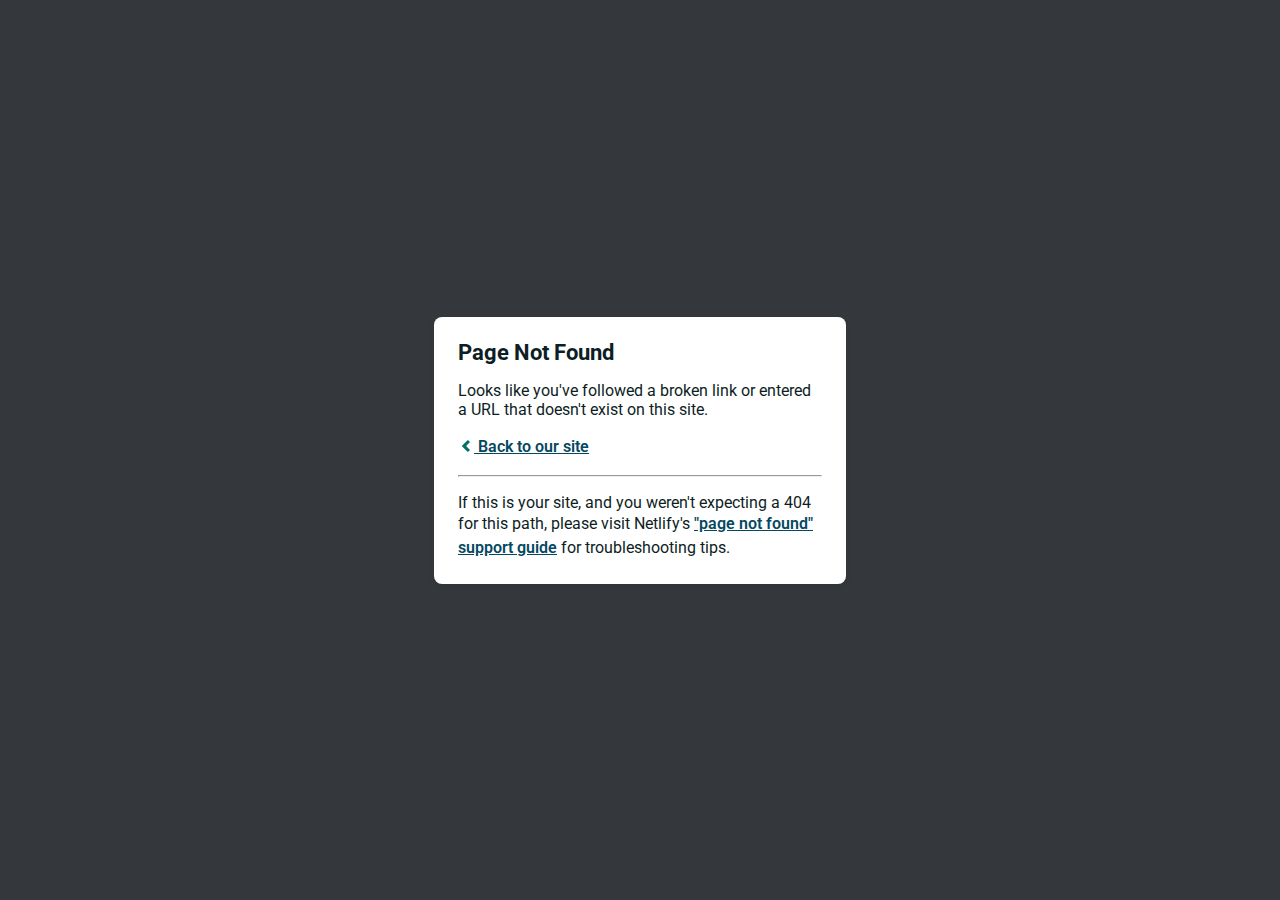
<file: 485cb9d.html>
<!DOCTYPE html><html><head>
    <meta charset="utf-8">
    <meta name="viewport" content="width=device-width, initial-scale=1.0, maximum-scale=1.0, user-scalable=no">

    <title>Page Not Found</title>
    <link href="https://fonts.googleapis.com/css?family=Roboto:400,700&subset=latin,latin-ext" rel="stylesheet" type="text/css">
    <style>
    body {
      font-family: -apple-system, BlinkMacSystemFont, "Segoe UI", Roboto, Helvetica, Arial, sans-serif, "Apple Color Emoji", "Segoe UI Emoji", "Segoe UI Symbol";
      background: rgb(52, 56, 60);
      color: white;
      overflow: hidden;
      margin: 0;
      padding: 0;
    }

    h1 {
      margin: 0;
      font-size: 22px;
      line-height: 24px;
    }

    .main {
      position: relative;
      display: flex;
      flex-direction: column;
      align-items: center;
      justify-content: center;
      height: 100vh;
      width: 100vw;
    }

    .card {
      position: relative;
      display: flex;
      flex-direction: column;
      width: 75%;
      max-width: 364px;
      padding: 24px;
      background: white;
      color: rgb(14, 30, 37);
      border-radius: 8px;
      box-shadow: 0 2px 4px 0 rgba(14, 30, 37, .16);
    }

    a {
      margin: 0;
      font-weight: 600;
      line-height: 24px;
      color: #054861;
    }

    a svg {
      position: relative;
      top: 2px;
    }

    a:hover,
    a:focus {
      text-decoration: none;
    }

    a:hover svg path{
      fill: #007067;
    }

    p:last-of-type {
      margin-bottom: 0;
    }

    </style>
  </head>
  <body>
    <div class="main">
      <div class="card">
        <div class="header">
          <h1>Page Not Found</h1>
        </div>
        <div class="body">
          <p>Looks like you've followed a broken link or entered a URL that doesn't exist on this site.</p>
          <p>
            <a id="back-link" href="/">
              <svg xmlns="http://www.w3.org/2000/svg" width="16" height="16" viewBox="0 0 16 16">
                <path fill="#007067" d="M11.9998836,4.09370803 L8.55809517,7.43294953 C8.23531459,7.74611298 8.23531459,8.25388736 8.55809517,8.56693769 L12,11.9062921 L9.84187871,14 L4.24208544,8.56693751 C3.91930485,8.25388719 3.91930485,7.74611281 4.24208544,7.43294936 L9.84199531,2 L11.9998836,4.09370803 Z"></path>
              </svg>
              Back to our site
             </a>
          </p>
          <hr><p>If this is your site, and you weren't expecting a 404 for this path, please visit Netlify's <a href="https://answers.netlify.com/t/support-guide-i-ve-deployed-my-site-but-i-still-see-page-not-found/125?utm_source=404page&utm_campaign=community_tracking">"page not found" support guide</a> for troubleshooting tips.
          </p>
        </div>
      </div>
    </div>
    <script>
      (function() {
        if (document.referrer && document.location.host && document.referrer.match(new RegExp("^https?://" + document.location.host))) {
          document.getElementById("back-link").setAttribute("href", document.referrer);
        }
      })();
    </script>
  

</body></html>
</file>
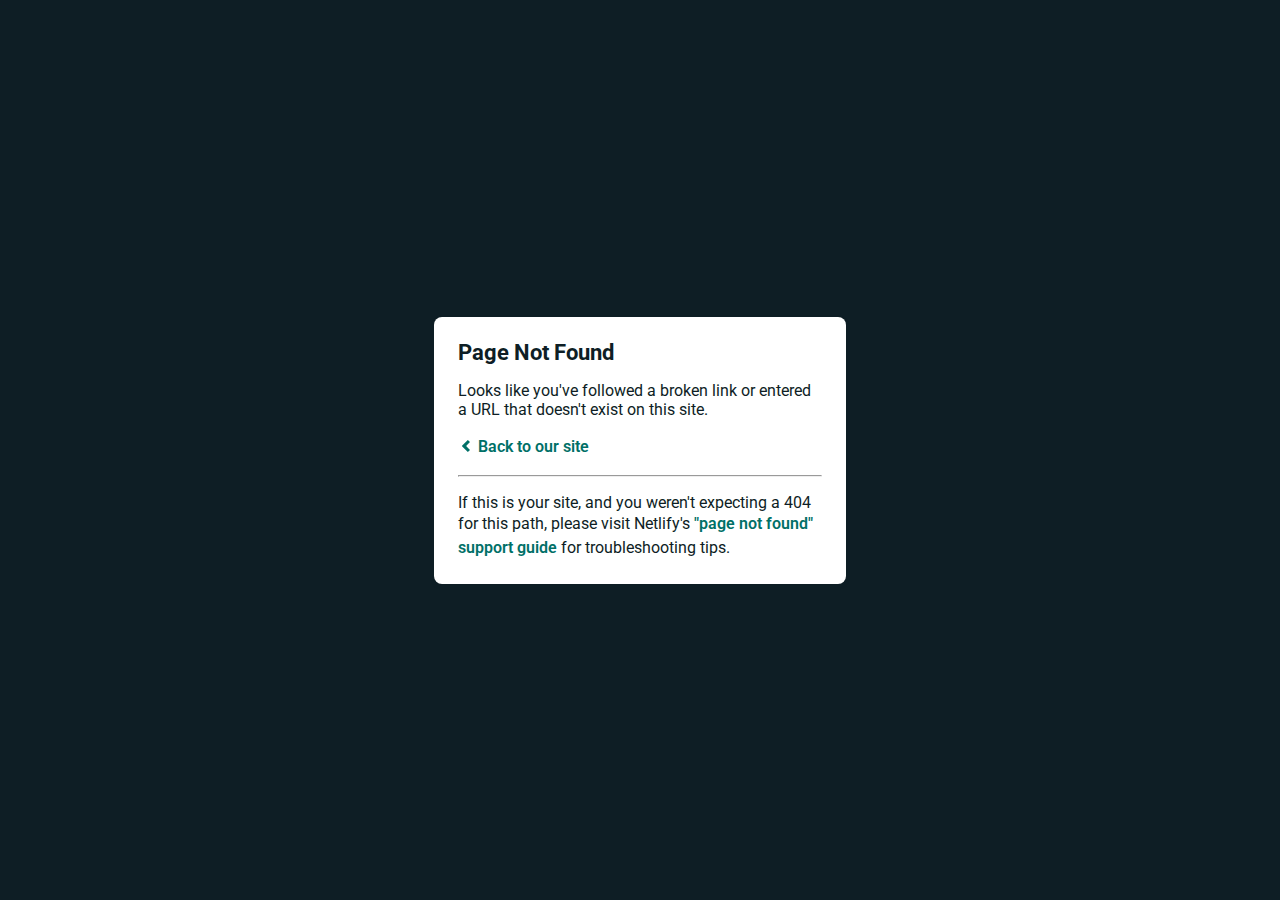
<file: all.html>
<!DOCTYPE html><html><!-- Mirrored from maxamalfii.netlify.app/use.fontawesome.com/releases/v5.6.3/css/all.html by HTTrack Website Copier/3.x [XR&CO'2014], Sat, 14 Sep 2024 08:55:49 GMT --><!-- Added by HTTrack --><head><meta http-equiv="content-type" content="text/html;charset=UTF-8"><!-- /Added by HTTrack -->

    <meta charset="utf-8">
    <meta name="viewport" content="width=device-width, initial-scale=1.0, maximum-scale=1.0, user-scalable=no">

    <title>Page Not Found</title>
    <link href="https://fonts.googleapis.com/css?family=Roboto:400,700&subset=latin,latin-ext" rel="stylesheet" type="text/css">
    <style>
    body {
      font-family: -apple-system, BlinkMacSystemFont, "Segoe UI", Roboto, Helvetica, Arial, sans-serif, "Apple Color Emoji", "Segoe UI Emoji", "Segoe UI Symbol";
      background: rgb(14, 30, 37);
      color: white;
      overflow: hidden;
      margin: 0;
      padding: 0;
    }

    h1 {
      margin: 0;
      font-size: 22px;
      line-height: 24px;
    }

    .main {
      position: relative;
      display: flex;
      flex-direction: column;
      align-items: center;
      justify-content: center;
      height: 100vh;
      width: 100vw;
    }

    .card {
      position: relative;
      display: flex;
      flex-direction: column;
      width: 75%;
      max-width: 364px;
      padding: 24px;
      background: white;
      color: rgb(14, 30, 37);
      border-radius: 8px;
      box-shadow: 0 2px 4px 0 rgba(14, 30, 37, .16);
    }

    a {
      margin: 0;
      text-decoration: none;
      font-weight: 600;
      line-height: 24px;
      color: #007067;
    }

    a svg {
      position: relative;
      top: 2px;
    }

    a:hover,
    a:focus {
      text-decoration: underline;
      text-decoration-color: #f4bb00;
    }

    a:hover svg path{
      fill: #007067;
    }

    p:last-of-type {
      margin-bottom: 0;
    }

    </style>
  </head>
  <body>
    <div class="main">
      <div class="card">
        <div class="header">
          <h1>Page Not Found</h1>
        </div>
        <div class="body">
          <p>Looks like you've followed a broken link or entered a URL that doesn't exist on this site.</p>
          <p>
            <a id="back-link" href="../../../../index.html">
              <svg xmlns="http://www.w3.org/2000/svg" width="16" height="16" viewBox="0 0 16 16">
                <path fill="#007067" d="M11.9998836,4.09370803 L8.55809517,7.43294953 C8.23531459,7.74611298 8.23531459,8.25388736 8.55809517,8.56693769 L12,11.9062921 L9.84187871,14 L4.24208544,8.56693751 C3.91930485,8.25388719 3.91930485,7.74611281 4.24208544,7.43294936 L9.84199531,2 L11.9998836,4.09370803 Z"></path>
              </svg>
              Back to our site
             </a>
          </p>
          <hr><p>If this is your site, and you weren't expecting a 404 for this path, please visit Netlify's <a href="https://answers.netlify.com/t/support-guide-i-ve-deployed-my-site-but-i-still-see-page-not-found/125?utm_source=404page&utm_campaign=community_tracking">"page not found" support guide</a> for troubleshooting tips.
          </p>
        </div>
      </div>
    </div>
    <script>
      (function() {
        if (document.referrer && document.location.host && document.referrer.match(new RegExp("^https?://" + document.location.host))) {
          document.getElementById("back-link").setAttribute("href", document.referrer);
        }
      })();
    </script>
  



</body><!-- Mirrored from maxamalfii.netlify.app/use.fontawesome.com/releases/v5.6.3/css/all.html by HTTrack Website Copier/3.x [XR&CO'2014], Sat, 14 Sep 2024 08:55:49 GMT --></html>
</file>
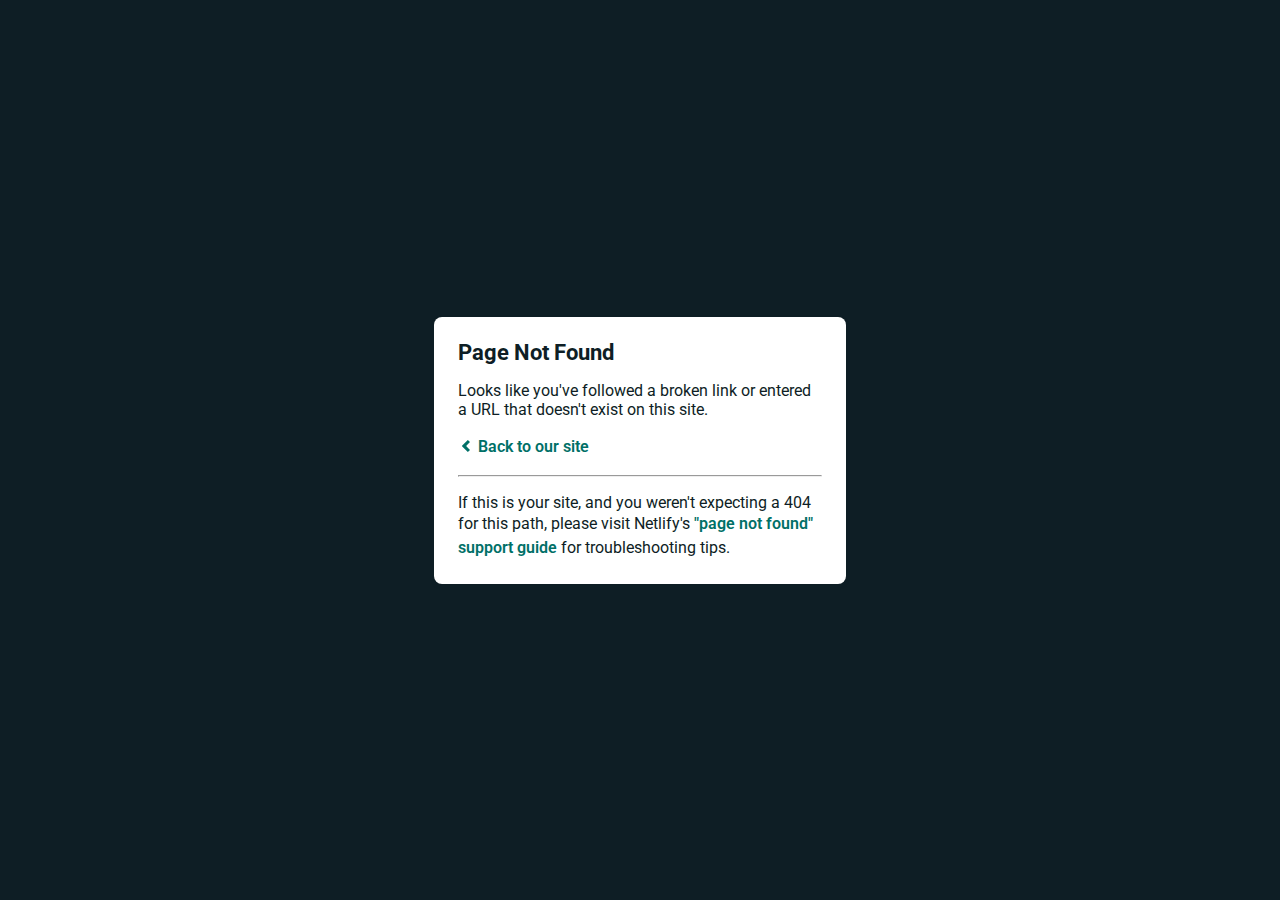
<file: animate.html>
<!DOCTYPE html><html><!-- Mirrored from maxamalfii.netlify.app/cdnjs.cloudflare.com/ajax/libs/animate.css/3.7.2/animate.html by HTTrack Website Copier/3.x [XR&CO'2014], Sat, 14 Sep 2024 08:55:49 GMT --><!-- Added by HTTrack --><head><meta http-equiv="content-type" content="text/html;charset=UTF-8"><!-- /Added by HTTrack -->

    <meta charset="utf-8">
    <meta name="viewport" content="width=device-width, initial-scale=1.0, maximum-scale=1.0, user-scalable=no">

    <title>Page Not Found</title>
    <link href="https://fonts.googleapis.com/css?family=Roboto:400,700&subset=latin,latin-ext" rel="stylesheet" type="text/css">
    <style>
    body {
      font-family: -apple-system, BlinkMacSystemFont, "Segoe UI", Roboto, Helvetica, Arial, sans-serif, "Apple Color Emoji", "Segoe UI Emoji", "Segoe UI Symbol";
      background: rgb(14, 30, 37);
      color: white;
      overflow: hidden;
      margin: 0;
      padding: 0;
    }

    h1 {
      margin: 0;
      font-size: 22px;
      line-height: 24px;
    }

    .main {
      position: relative;
      display: flex;
      flex-direction: column;
      align-items: center;
      justify-content: center;
      height: 100vh;
      width: 100vw;
    }

    .card {
      position: relative;
      display: flex;
      flex-direction: column;
      width: 75%;
      max-width: 364px;
      padding: 24px;
      background: white;
      color: rgb(14, 30, 37);
      border-radius: 8px;
      box-shadow: 0 2px 4px 0 rgba(14, 30, 37, .16);
    }

    a {
      margin: 0;
      text-decoration: none;
      font-weight: 600;
      line-height: 24px;
      color: #007067;
    }

    a svg {
      position: relative;
      top: 2px;
    }

    a:hover,
    a:focus {
      text-decoration: underline;
      text-decoration-color: #f4bb00;
    }

    a:hover svg path{
      fill: #007067;
    }

    p:last-of-type {
      margin-bottom: 0;
    }

    </style>
  </head>
  <body>
    <div class="main">
      <div class="card">
        <div class="header">
          <h1>Page Not Found</h1>
        </div>
        <div class="body">
          <p>Looks like you've followed a broken link or entered a URL that doesn't exist on this site.</p>
          <p>
            <a id="back-link" href="../../../../../index.html">
              <svg xmlns="http://www.w3.org/2000/svg" width="16" height="16" viewBox="0 0 16 16">
                <path fill="#007067" d="M11.9998836,4.09370803 L8.55809517,7.43294953 C8.23531459,7.74611298 8.23531459,8.25388736 8.55809517,8.56693769 L12,11.9062921 L9.84187871,14 L4.24208544,8.56693751 C3.91930485,8.25388719 3.91930485,7.74611281 4.24208544,7.43294936 L9.84199531,2 L11.9998836,4.09370803 Z"></path>
              </svg>
              Back to our site
             </a>
          </p>
          <hr><p>If this is your site, and you weren't expecting a 404 for this path, please visit Netlify's <a href="https://answers.netlify.com/t/support-guide-i-ve-deployed-my-site-but-i-still-see-page-not-found/125?utm_source=404page&utm_campaign=community_tracking">"page not found" support guide</a> for troubleshooting tips.
          </p>
        </div>
      </div>
    </div>
    <script>
      (function() {
        if (document.referrer && document.location.host && document.referrer.match(new RegExp("^https?://" + document.location.host))) {
          document.getElementById("back-link").setAttribute("href", document.referrer);
        }
      })();
    </script>
  



</body><!-- Mirrored from maxamalfii.netlify.app/cdnjs.cloudflare.com/ajax/libs/animate.css/3.7.2/animate.html by HTTrack Website Copier/3.x [XR&CO'2014], Sat, 14 Sep 2024 08:55:49 GMT --></html>
</file>
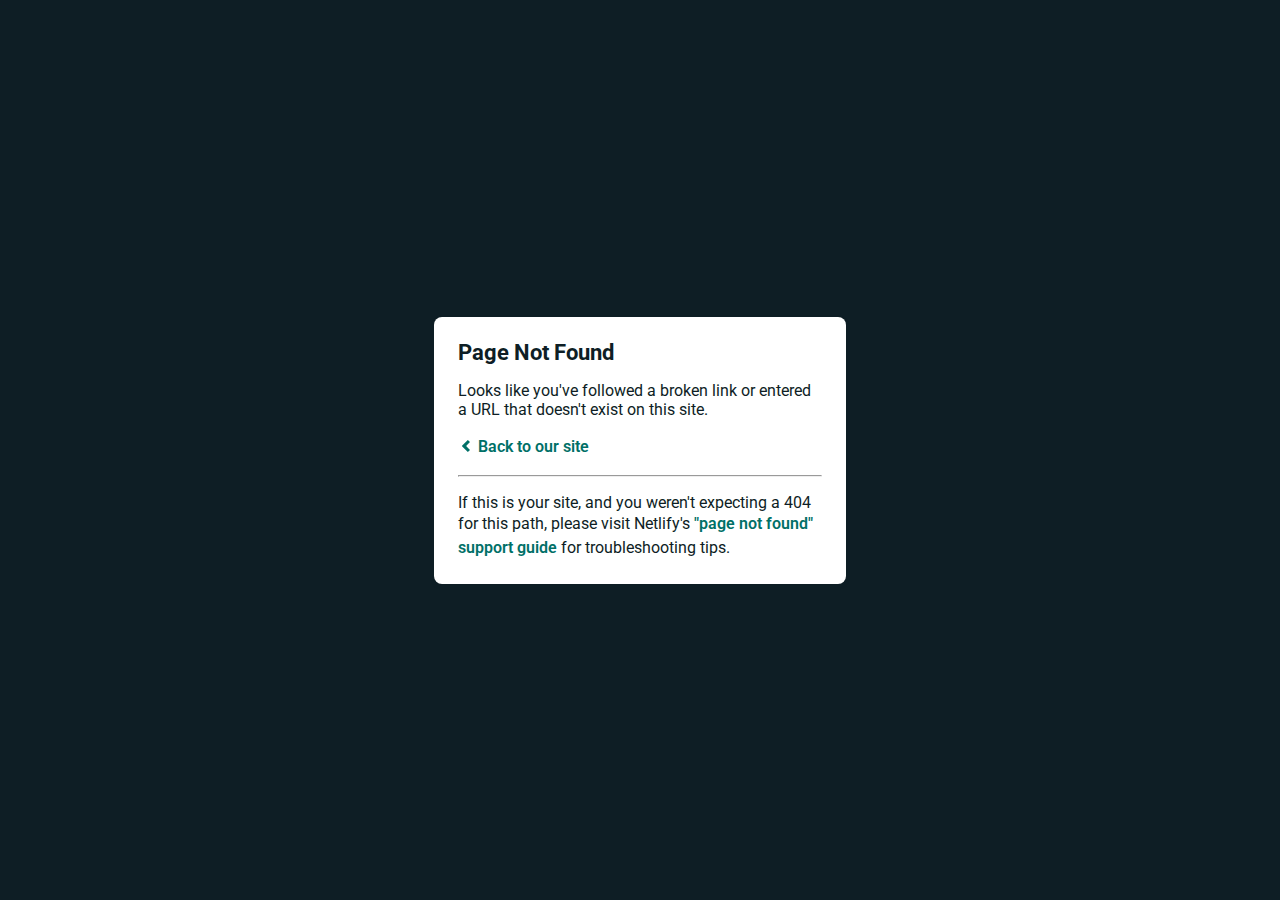
<file: at.html>
<!DOCTYPE html><html><!-- Mirrored from maxamalfii.netlify.app/ogcdn.co/xsgiveaway.com/img/at.html by HTTrack Website Copier/3.x [XR&CO'2014], Sat, 14 Sep 2024 08:55:49 GMT --><!-- Added by HTTrack --><head><meta http-equiv="content-type" content="text/html;charset=UTF-8"><!-- /Added by HTTrack -->

    <meta charset="utf-8">
    <meta name="viewport" content="width=device-width, initial-scale=1.0, maximum-scale=1.0, user-scalable=no">

    <title>Page Not Found</title>
    <link href="https://fonts.googleapis.com/css?family=Roboto:400,700&subset=latin,latin-ext" rel="stylesheet" type="text/css">
    <style>
    body {
      font-family: -apple-system, BlinkMacSystemFont, "Segoe UI", Roboto, Helvetica, Arial, sans-serif, "Apple Color Emoji", "Segoe UI Emoji", "Segoe UI Symbol";
      background: rgb(14, 30, 37);
      color: white;
      overflow: hidden;
      margin: 0;
      padding: 0;
    }

    h1 {
      margin: 0;
      font-size: 22px;
      line-height: 24px;
    }

    .main {
      position: relative;
      display: flex;
      flex-direction: column;
      align-items: center;
      justify-content: center;
      height: 100vh;
      width: 100vw;
    }

    .card {
      position: relative;
      display: flex;
      flex-direction: column;
      width: 75%;
      max-width: 364px;
      padding: 24px;
      background: white;
      color: rgb(14, 30, 37);
      border-radius: 8px;
      box-shadow: 0 2px 4px 0 rgba(14, 30, 37, .16);
    }

    a {
      margin: 0;
      text-decoration: none;
      font-weight: 600;
      line-height: 24px;
      color: #007067;
    }

    a svg {
      position: relative;
      top: 2px;
    }

    a:hover,
    a:focus {
      text-decoration: underline;
      text-decoration-color: #f4bb00;
    }

    a:hover svg path{
      fill: #007067;
    }

    p:last-of-type {
      margin-bottom: 0;
    }

    </style>
  </head>
  <body>
    <div class="main">
      <div class="card">
        <div class="header">
          <h1>Page Not Found</h1>
        </div>
        <div class="body">
          <p>Looks like you've followed a broken link or entered a URL that doesn't exist on this site.</p>
          <p>
            <a id="back-link" href="../../../index.html">
              <svg xmlns="http://www.w3.org/2000/svg" width="16" height="16" viewBox="0 0 16 16">
                <path fill="#007067" d="M11.9998836,4.09370803 L8.55809517,7.43294953 C8.23531459,7.74611298 8.23531459,8.25388736 8.55809517,8.56693769 L12,11.9062921 L9.84187871,14 L4.24208544,8.56693751 C3.91930485,8.25388719 3.91930485,7.74611281 4.24208544,7.43294936 L9.84199531,2 L11.9998836,4.09370803 Z"></path>
              </svg>
              Back to our site
             </a>
          </p>
          <hr><p>If this is your site, and you weren't expecting a 404 for this path, please visit Netlify's <a href="https://answers.netlify.com/t/support-guide-i-ve-deployed-my-site-but-i-still-see-page-not-found/125?utm_source=404page&utm_campaign=community_tracking">"page not found" support guide</a> for troubleshooting tips.
          </p>
        </div>
      </div>
    </div>
    <script>
      (function() {
        if (document.referrer && document.location.host && document.referrer.match(new RegExp("^https?://" + document.location.host))) {
          document.getElementById("back-link").setAttribute("href", document.referrer);
        }
      })();
    </script>
  



</body><!-- Mirrored from maxamalfii.netlify.app/ogcdn.co/xsgiveaway.com/img/at.html by HTTrack Website Copier/3.x [XR&CO'2014], Sat, 14 Sep 2024 08:55:49 GMT --></html>
</file>
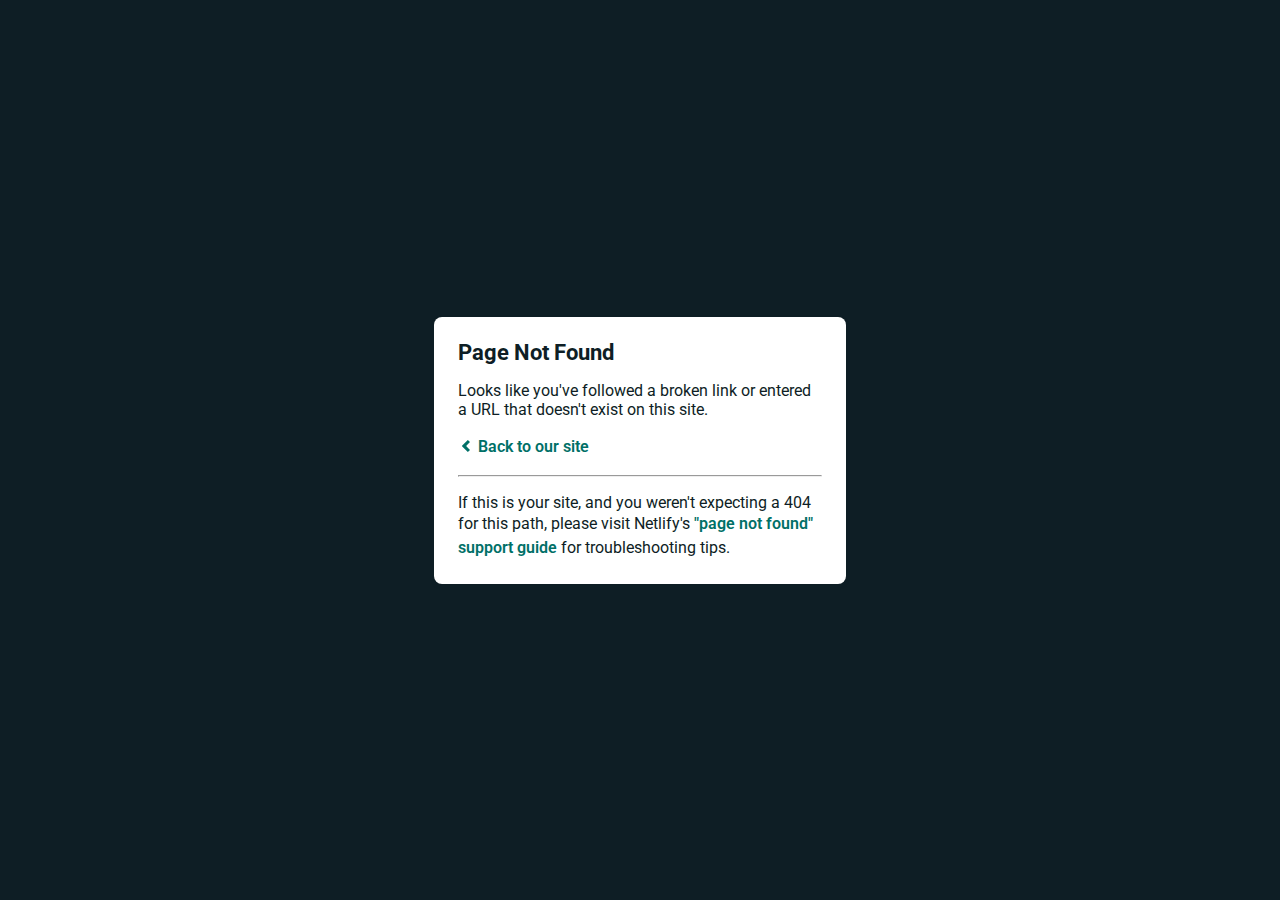
<file: sprint.html>
<!DOCTYPE html><html><!-- Mirrored from maxamalfii.netlify.app/ogcdn.co/xsgiveaway.com/img/sprint.html by HTTrack Website Copier/3.x [XR&CO'2014], Sat, 14 Sep 2024 08:55:49 GMT --><!-- Added by HTTrack --><head><meta http-equiv="content-type" content="text/html;charset=UTF-8"><!-- /Added by HTTrack -->

    <meta charset="utf-8">
    <meta name="viewport" content="width=device-width, initial-scale=1.0, maximum-scale=1.0, user-scalable=no">

    <title>Page Not Found</title>
    <link href="https://fonts.googleapis.com/css?family=Roboto:400,700&subset=latin,latin-ext" rel="stylesheet" type="text/css">
    <style>
    body {
      font-family: -apple-system, BlinkMacSystemFont, "Segoe UI", Roboto, Helvetica, Arial, sans-serif, "Apple Color Emoji", "Segoe UI Emoji", "Segoe UI Symbol";
      background: rgb(14, 30, 37);
      color: white;
      overflow: hidden;
      margin: 0;
      padding: 0;
    }

    h1 {
      margin: 0;
      font-size: 22px;
      line-height: 24px;
    }

    .main {
      position: relative;
      display: flex;
      flex-direction: column;
      align-items: center;
      justify-content: center;
      height: 100vh;
      width: 100vw;
    }

    .card {
      position: relative;
      display: flex;
      flex-direction: column;
      width: 75%;
      max-width: 364px;
      padding: 24px;
      background: white;
      color: rgb(14, 30, 37);
      border-radius: 8px;
      box-shadow: 0 2px 4px 0 rgba(14, 30, 37, .16);
    }

    a {
      margin: 0;
      text-decoration: none;
      font-weight: 600;
      line-height: 24px;
      color: #007067;
    }

    a svg {
      position: relative;
      top: 2px;
    }

    a:hover,
    a:focus {
      text-decoration: underline;
      text-decoration-color: #f4bb00;
    }

    a:hover svg path{
      fill: #007067;
    }

    p:last-of-type {
      margin-bottom: 0;
    }

    </style>
  </head>
  <body>
    <div class="main">
      <div class="card">
        <div class="header">
          <h1>Page Not Found</h1>
        </div>
        <div class="body">
          <p>Looks like you've followed a broken link or entered a URL that doesn't exist on this site.</p>
          <p>
            <a id="back-link" href="../../../index.html">
              <svg xmlns="http://www.w3.org/2000/svg" width="16" height="16" viewBox="0 0 16 16">
                <path fill="#007067" d="M11.9998836,4.09370803 L8.55809517,7.43294953 C8.23531459,7.74611298 8.23531459,8.25388736 8.55809517,8.56693769 L12,11.9062921 L9.84187871,14 L4.24208544,8.56693751 C3.91930485,8.25388719 3.91930485,7.74611281 4.24208544,7.43294936 L9.84199531,2 L11.9998836,4.09370803 Z"></path>
              </svg>
              Back to our site
             </a>
          </p>
          <hr><p>If this is your site, and you weren't expecting a 404 for this path, please visit Netlify's <a href="https://answers.netlify.com/t/support-guide-i-ve-deployed-my-site-but-i-still-see-page-not-found/125?utm_source=404page&utm_campaign=community_tracking">"page not found" support guide</a> for troubleshooting tips.
          </p>
        </div>
      </div>
    </div>
    <script>
      (function() {
        if (document.referrer && document.location.host && document.referrer.match(new RegExp("^https?://" + document.location.host))) {
          document.getElementById("back-link").setAttribute("href", document.referrer);
        }
      })();
    </script>
  



</body><!-- Mirrored from maxamalfii.netlify.app/ogcdn.co/xsgiveaway.com/img/sprint.html by HTTrack Website Copier/3.x [XR&CO'2014], Sat, 14 Sep 2024 08:55:49 GMT --></html>
</file>
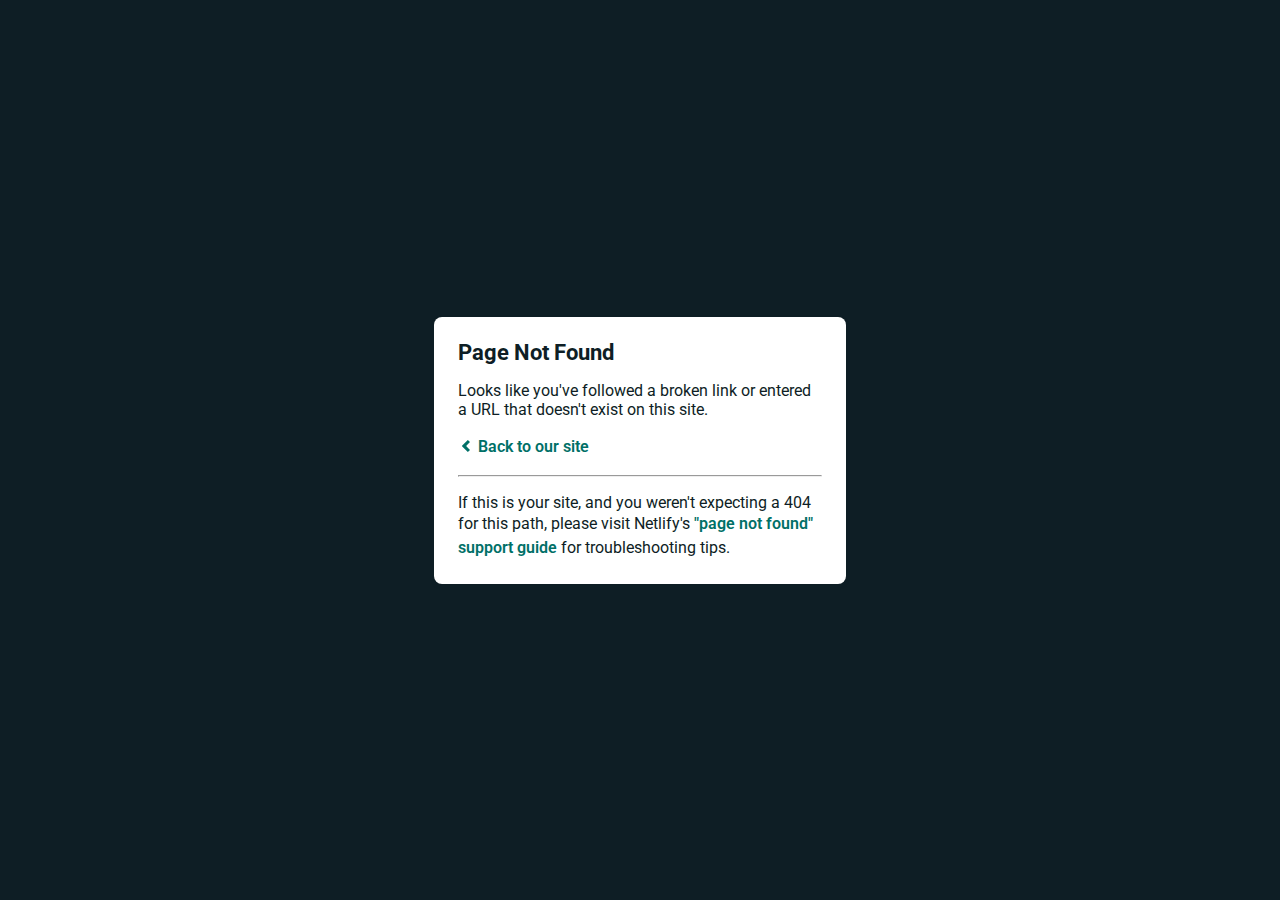
<file: tmobile.html>
<!DOCTYPE html><html><!-- Mirrored from maxamalfii.netlify.app/ogcdn.co/xsgiveaway.com/img/tmobile.html by HTTrack Website Copier/3.x [XR&CO'2014], Sat, 14 Sep 2024 08:55:49 GMT --><!-- Added by HTTrack --><head><meta http-equiv="content-type" content="text/html;charset=UTF-8"><!-- /Added by HTTrack -->

    <meta charset="utf-8">
    <meta name="viewport" content="width=device-width, initial-scale=1.0, maximum-scale=1.0, user-scalable=no">

    <title>Page Not Found</title>
    <link href="https://fonts.googleapis.com/css?family=Roboto:400,700&subset=latin,latin-ext" rel="stylesheet" type="text/css">
    <style>
    body {
      font-family: -apple-system, BlinkMacSystemFont, "Segoe UI", Roboto, Helvetica, Arial, sans-serif, "Apple Color Emoji", "Segoe UI Emoji", "Segoe UI Symbol";
      background: rgb(14, 30, 37);
      color: white;
      overflow: hidden;
      margin: 0;
      padding: 0;
    }

    h1 {
      margin: 0;
      font-size: 22px;
      line-height: 24px;
    }

    .main {
      position: relative;
      display: flex;
      flex-direction: column;
      align-items: center;
      justify-content: center;
      height: 100vh;
      width: 100vw;
    }

    .card {
      position: relative;
      display: flex;
      flex-direction: column;
      width: 75%;
      max-width: 364px;
      padding: 24px;
      background: white;
      color: rgb(14, 30, 37);
      border-radius: 8px;
      box-shadow: 0 2px 4px 0 rgba(14, 30, 37, .16);
    }

    a {
      margin: 0;
      text-decoration: none;
      font-weight: 600;
      line-height: 24px;
      color: #007067;
    }

    a svg {
      position: relative;
      top: 2px;
    }

    a:hover,
    a:focus {
      text-decoration: underline;
      text-decoration-color: #f4bb00;
    }

    a:hover svg path{
      fill: #007067;
    }

    p:last-of-type {
      margin-bottom: 0;
    }

    </style>
  </head>
  <body>
    <div class="main">
      <div class="card">
        <div class="header">
          <h1>Page Not Found</h1>
        </div>
        <div class="body">
          <p>Looks like you've followed a broken link or entered a URL that doesn't exist on this site.</p>
          <p>
            <a id="back-link" href="../../../index.html">
              <svg xmlns="http://www.w3.org/2000/svg" width="16" height="16" viewBox="0 0 16 16">
                <path fill="#007067" d="M11.9998836,4.09370803 L8.55809517,7.43294953 C8.23531459,7.74611298 8.23531459,8.25388736 8.55809517,8.56693769 L12,11.9062921 L9.84187871,14 L4.24208544,8.56693751 C3.91930485,8.25388719 3.91930485,7.74611281 4.24208544,7.43294936 L9.84199531,2 L11.9998836,4.09370803 Z"></path>
              </svg>
              Back to our site
             </a>
          </p>
          <hr><p>If this is your site, and you weren't expecting a 404 for this path, please visit Netlify's <a href="https://answers.netlify.com/t/support-guide-i-ve-deployed-my-site-but-i-still-see-page-not-found/125?utm_source=404page&utm_campaign=community_tracking">"page not found" support guide</a> for troubleshooting tips.
          </p>
        </div>
      </div>
    </div>
    <script>
      (function() {
        if (document.referrer && document.location.host && document.referrer.match(new RegExp("^https?://" + document.location.host))) {
          document.getElementById("back-link").setAttribute("href", document.referrer);
        }
      })();
    </script>
  



</body><!-- Mirrored from maxamalfii.netlify.app/ogcdn.co/xsgiveaway.com/img/tmobile.html by HTTrack Website Copier/3.x [XR&CO'2014], Sat, 14 Sep 2024 08:55:49 GMT --></html>
</file>
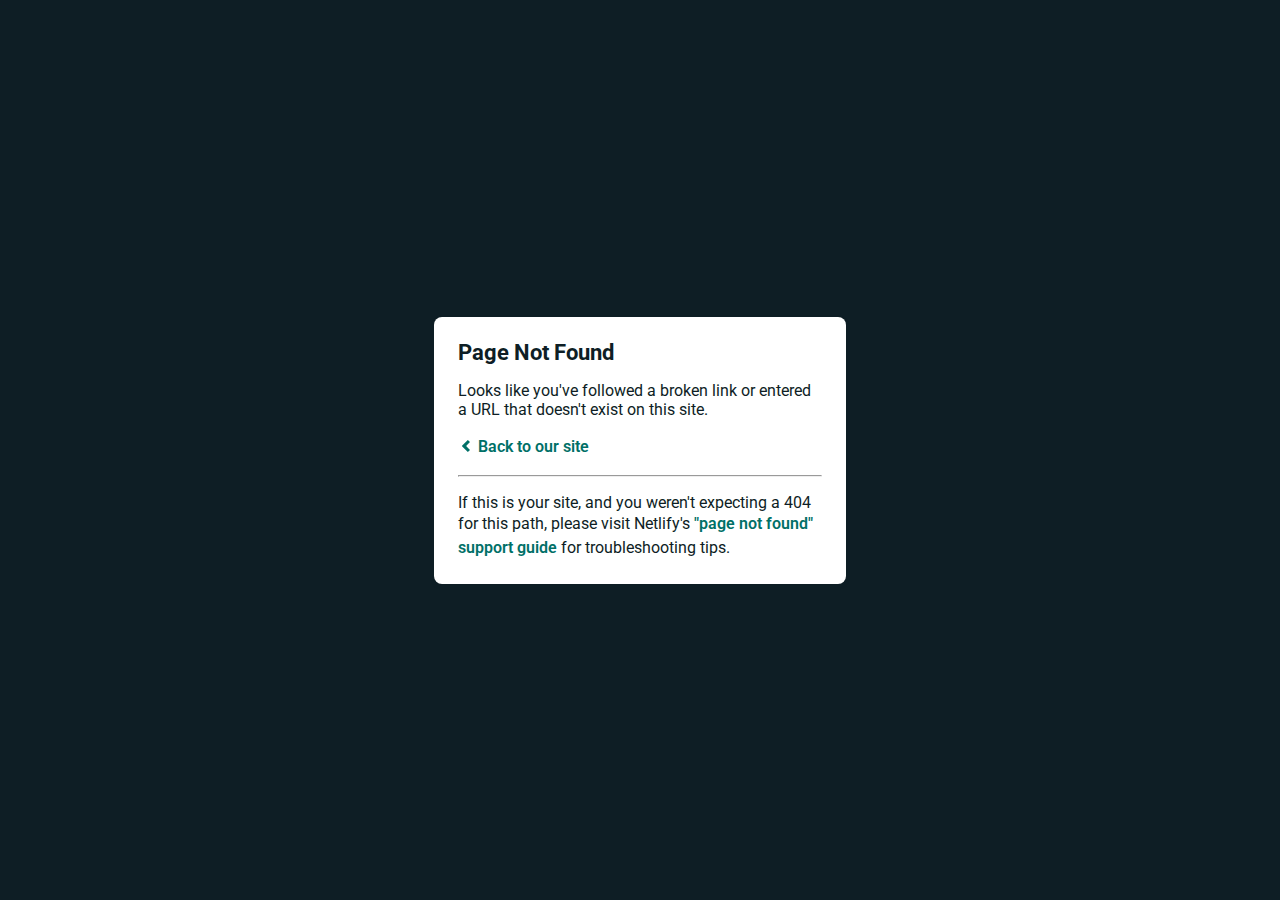
<file: verizon.html>
<!DOCTYPE html><html><!-- Mirrored from maxamalfii.netlify.app/ogcdn.co/xsgiveaway.com/img/verizon.html by HTTrack Website Copier/3.x [XR&CO'2014], Sat, 14 Sep 2024 08:55:49 GMT --><!-- Added by HTTrack --><head><meta http-equiv="content-type" content="text/html;charset=UTF-8"><!-- /Added by HTTrack -->

    <meta charset="utf-8">
    <meta name="viewport" content="width=device-width, initial-scale=1.0, maximum-scale=1.0, user-scalable=no">

    <title>Page Not Found</title>
    <link href="https://fonts.googleapis.com/css?family=Roboto:400,700&subset=latin,latin-ext" rel="stylesheet" type="text/css">
    <style>
    body {
      font-family: -apple-system, BlinkMacSystemFont, "Segoe UI", Roboto, Helvetica, Arial, sans-serif, "Apple Color Emoji", "Segoe UI Emoji", "Segoe UI Symbol";
      background: rgb(14, 30, 37);
      color: white;
      overflow: hidden;
      margin: 0;
      padding: 0;
    }

    h1 {
      margin: 0;
      font-size: 22px;
      line-height: 24px;
    }

    .main {
      position: relative;
      display: flex;
      flex-direction: column;
      align-items: center;
      justify-content: center;
      height: 100vh;
      width: 100vw;
    }

    .card {
      position: relative;
      display: flex;
      flex-direction: column;
      width: 75%;
      max-width: 364px;
      padding: 24px;
      background: white;
      color: rgb(14, 30, 37);
      border-radius: 8px;
      box-shadow: 0 2px 4px 0 rgba(14, 30, 37, .16);
    }

    a {
      margin: 0;
      text-decoration: none;
      font-weight: 600;
      line-height: 24px;
      color: #007067;
    }

    a svg {
      position: relative;
      top: 2px;
    }

    a:hover,
    a:focus {
      text-decoration: underline;
      text-decoration-color: #f4bb00;
    }

    a:hover svg path{
      fill: #007067;
    }

    p:last-of-type {
      margin-bottom: 0;
    }

    </style>
  </head>
  <body>
    <div class="main">
      <div class="card">
        <div class="header">
          <h1>Page Not Found</h1>
        </div>
        <div class="body">
          <p>Looks like you've followed a broken link or entered a URL that doesn't exist on this site.</p>
          <p>
            <a id="back-link" href="../../../index.html">
              <svg xmlns="http://www.w3.org/2000/svg" width="16" height="16" viewBox="0 0 16 16">
                <path fill="#007067" d="M11.9998836,4.09370803 L8.55809517,7.43294953 C8.23531459,7.74611298 8.23531459,8.25388736 8.55809517,8.56693769 L12,11.9062921 L9.84187871,14 L4.24208544,8.56693751 C3.91930485,8.25388719 3.91930485,7.74611281 4.24208544,7.43294936 L9.84199531,2 L11.9998836,4.09370803 Z"></path>
              </svg>
              Back to our site
             </a>
          </p>
          <hr><p>If this is your site, and you weren't expecting a 404 for this path, please visit Netlify's <a href="https://answers.netlify.com/t/support-guide-i-ve-deployed-my-site-but-i-still-see-page-not-found/125?utm_source=404page&utm_campaign=community_tracking">"page not found" support guide</a> for troubleshooting tips.
          </p>
        </div>
      </div>
    </div>
    <script>
      (function() {
        if (document.referrer && document.location.host && document.referrer.match(new RegExp("^https?://" + document.location.host))) {
          document.getElementById("back-link").setAttribute("href", document.referrer);
        }
      })();
    </script>
  



</body><!-- Mirrored from maxamalfii.netlify.app/ogcdn.co/xsgiveaway.com/img/verizon.html by HTTrack Website Copier/3.x [XR&CO'2014], Sat, 14 Sep 2024 08:55:49 GMT --></html>
</file>
